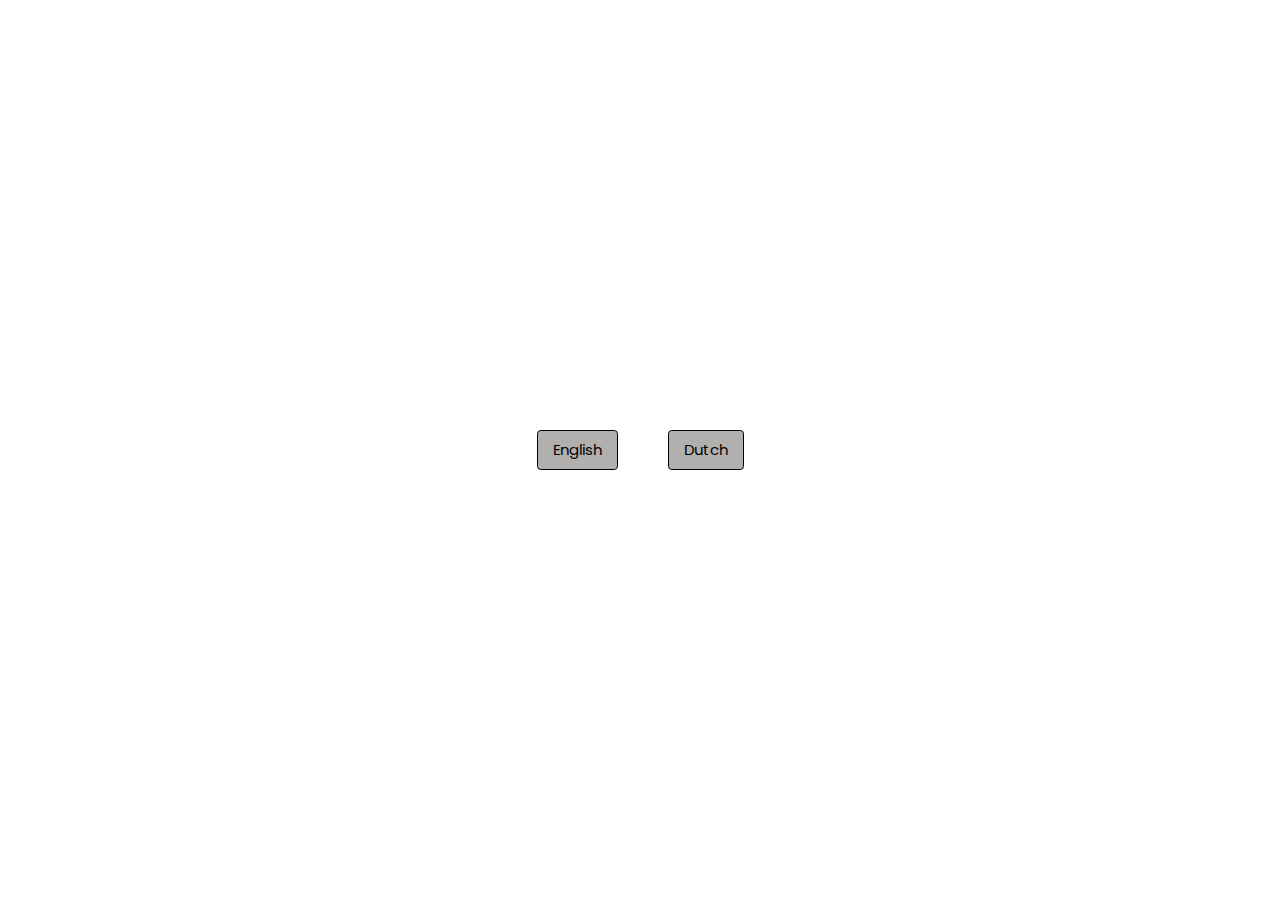
<file: index.html>
<!DOCTYPE html>
<html lang='en'>
<head>
  <meta charset='UTF-8'>
  <title>Resume</title>
  <meta name='viewport' content='width=device-width,initial-scale=1'>
  <link rel='stylesheet' href='assets/css/tailwind-output.css'>
</head>

<body>
<div class='h-screen flex justify-center items-center'>
  <div class='flex gap-[5rem]'>
    <a href='english'>
      <button class='border border-[var(--sidebar-bg)] rounded-md px-[1em] py-[0.5em] bg-[var(--header-bg)] cursor-pointer'>
        English
      </button>
    </a>
    <a href='dutch'>
      <button class='border border-[var(--sidebar-bg)] rounded-md px-[1em] py-[0.5em] bg-[var(--header-bg)] cursor-pointer'>
        Dutch
      </button>
    </a>
  </div>
</div>
</body>
</html>
</file>
